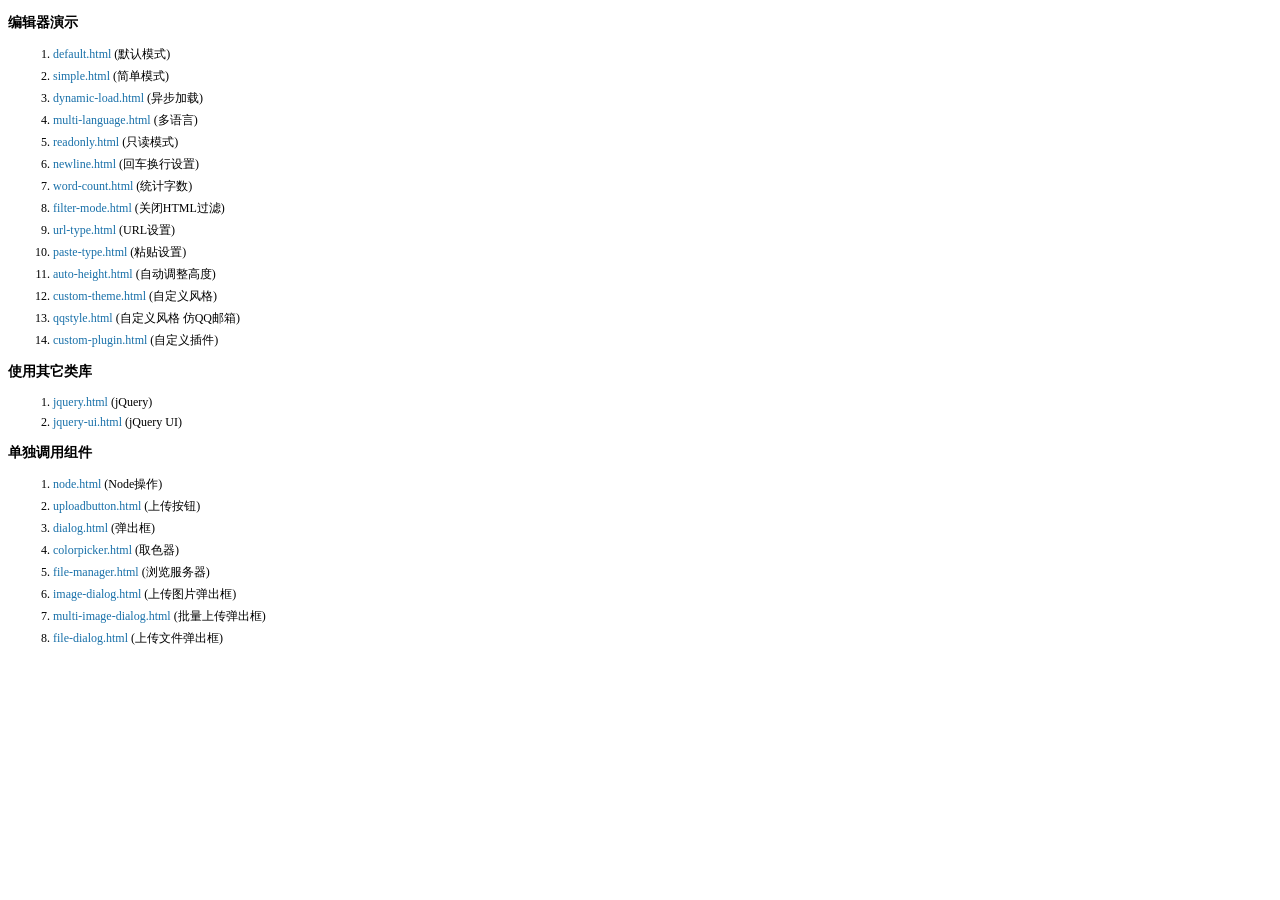
<file: scgadmin/kindeditor-4.1.7/examples/index.html>
<!doctype html>
<html>
	<head>
		<meta charset="utf-8" />
		<title>KindEditor Examples</title>
		<style>
			body {
				font-size: 12px;
				font-family: Tahoma, Simsun;
			}
			h3 {
				font-size: 14px;
			}
			a {
				color: #1870a9;
				text-decoration: none;
			}
			a:hover {
				color: #BC2A4D;
			}
			li {
				margin: 5px;
			}
		</style>
	</head>
	<body>
		<h3>编辑器演示</h3>
		<ol>
			<li><a href="default.html" target="_blank">default.html</a> (默认模式)</li>
			<li><a href="simple.html" target="_blank">simple.html</a> (简单模式)</li>
			<li><a href="dynamic-load.html" target="_blank">dynamic-load.html</a> (异步加载)</li>
			<li><a href="multi-language.html" target="_blank">multi-language.html</a> (多语言)</li>
			<li><a href="readonly.html" target="_blank">readonly.html</a> (只读模式)</li>
			<li><a href="newline.html" target="_blank">newline.html</a> (回车换行设置)</li>
			<li><a href="word-count.html" target="_blank">word-count.html</a> (统计字数)</li>
			<li><a href="filter-mode.html" target="_blank">filter-mode.html</a> (关闭HTML过滤)</li>
			<li><a href="url-type.html" target="_blank">url-type.html</a> (URL设置)</li>
			<li><a href="paste-type.html" target="_blank">paste-type.html</a> (粘贴设置)</li>
			<li><a href="auto-height.html" target="_blank">auto-height.html</a> (自动调整高度)</li>
			<li><a href="custom-theme.html" target="_blank">custom-theme.html</a> (自定义风格)</li>
			<li><a href="qqstyle.html" target="_blank">qqstyle.html</a> (自定义风格 仿QQ邮箱)</li>
			<li><a href="custom-plugin.html" target="_blank">custom-plugin.html</a> (自定义插件)</li>
		</ol>
		<h3>使用其它类库</h3>
		<ol>
			<li><a href="jquery.html" target="_blank">jquery.html</a> (jQuery)</li>
			<li><a href="jquery-ui.html" target="_blank">jquery-ui.html</a> (jQuery UI)</li>
		</ol>
		<h3>单独调用组件</h3>
		<ol>
			<li><a href="node.html" target="_blank">node.html</a> (Node操作)</li>
			<li><a href="uploadbutton.html" target="_blank">uploadbutton.html</a> (上传按钮)</li>
			<li><a href="dialog.html" target="_blank">dialog.html</a> (弹出框)</li>
			<li><a href="colorpicker.html" target="_blank">colorpicker.html</a> (取色器)</li>
			<li><a href="file-manager.html" target="_blank">file-manager.html</a> (浏览服务器)</li>
			<li><a href="image-dialog.html" target="_blank">image-dialog.html</a> (上传图片弹出框)</li>
			<li><a href="multi-image-dialog.html" target="_blank">multi-image-dialog.html</a> (批量上传弹出框)</li>
			<li><a href="file-dialog.html" target="_blank">file-dialog.html</a> (上传文件弹出框)</li>
		</ol>
	</body>
</html>
</file>
